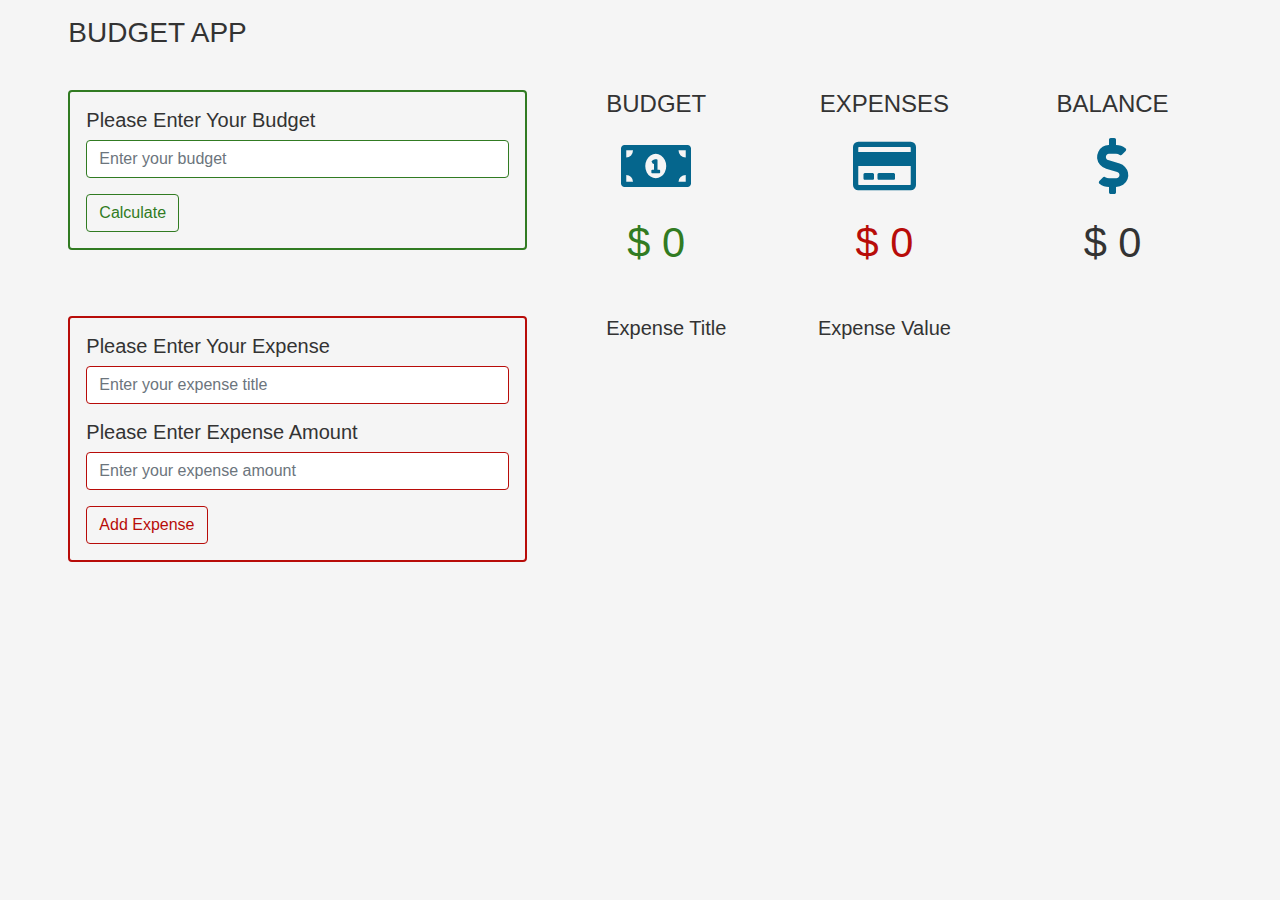
<file: BudgetCalculator/index.html>
<!DOCTYPE html>
<html lang="en">

<head>
 <meta charset="UTF-8">
 <meta name="viewport" content="width=device-width, initial-scale=1.0">
 <meta http-equiv="X-UA-Compatible" content="ie=edge">
 <!-- bootstrap css -->
 <link rel="stylesheet" href="./css/bootstrap.min.css">
 <!-- main css -->
 <link rel="stylesheet" href="./css/main.css">
 <!-- google fonts -->
 <link href="https://fonts.googleapis.com/css?family=Courgette" rel="stylesheet">

 <!-- font awesome -->
 <link rel="stylesheet" href="./css/all.css">
 <title>budget app</title>
 <style>
 #delete-icon {
      cursor: pointer;
      color: var(--mainRed);
  font-size: 2rem;
   }
 
 </style>
</head>
<body>
 <div class="container-fluid">
  <div class="row">
   <div class="col-11 mx-auto pt-3">
    <!-- title -->
    <h3 class="text-uppercase mb-4">budget app</h3>
    <div class="row">
     <div class="col-md-5 my-3">
      <!-- budget feedback -->
      <div class="budget-feedback alert alert-danger text-capitalize">budget feedback</div>
      <!-- budget form -->
      <form id="budget-form" class=" budget-form">
       <h5 class="text-capitalize">please enter your budget</h5>
       <div class="form-group">
        <input type="number" class="form-control budget-input" id="budget-input" placeholder="Enter your budget">
       </div>
       <!-- submit button -->
       <button type="submit" class="btn text-capitalize budget-submit" id="budget-submit">calculate</button>
      </form>
     </div>
     <div class="col-md-7">
      <!-- app info -->
      <div class="row my-3">
       <div class="col-4 text-center mb-2">
        <h6 class="text-uppercase info-title">budget</h6>
        <span class="budget-icon"><i class="fas fa-money-bill-alt"></i></span>
        <h4 class="text-uppercase mt-2 budget" id="budget"><span>$ </span><span id="budget-amount">0</span></h4>
       </div>
       <div class="col-4 text-center">
        <h6 class="text-uppercase info-title">expenses</h6>
        <span class="expense-icon"><i class="far fa-credit-card"></i></span>
        <h4 class="text-uppercase mt-2 expense" id="expense"><span>$ </span><span id="expense-amount">0</span></h4>
       </div>
       <div class="col-4 text-center">
        <h6 class="text-uppercase info-title">balance</h6>
        <span class="balance-icon"><i class="fas fa-dollar-sign"></i></span>
        <h4 class="text-uppercase mt-2 balance" id="balance"> <span>$ </span><span id="balance-amount">0</span></h4>
       </div>
      </div>
     </div>
    </div>

    <div class="row">
     <div class="col-md-5 my-3">
      <!-- expense feedback -->
      <div class="expense-feedback alert alert-danger text-capitalize">expense feedback</div>
      <!-- expense form -->
      <form id="expense-form" class=" expense-form">
       <h5 class="text-capitalize">please enter your expense</h5>
       <div class="form-group">
        <input type="text" class="form-control expense-input" id="expense-text" placeholder="Enter your expense title">
       </div>
       <h5 class="text-capitalize">please enter expense amount</h5>
       <div class="form-group">
        <input type="number" class="form-control expense-input" id="expense-value" placeholder="Enter your expense amount">
       </div>
       <!-- submit button -->
       <button type="submit" class="btn text-capitalize expense-submit" id="expense-submit">add expense</button>
      </form>
     </div>
     <div class="col-md-7 my-3">
      <!-- expense list -->
      <div class="expense-list" id="expense-list">

       <div class="expense-list__info d-flex justify-content-between text-capitalize">
        <h5 class="list-item">expense title</h5>
        <h5 class="list-item">expense value</h5>
        <h5 class="list-item"></h5>
       </div>
       <!-- single expense -->

      

    
        <div class="expense-outer">
       <!-- <div class="expense">
        <div class="expense-item d-flex justify-content-between align-items-baseline">

         <h6 class="expense-title mb-0 text-uppercase list-item">- Hair Cutting</h6>
         <h5 class="expense-amount mb-0 list-item">500</h5>

         <div class="expense-icons list-item">

          
          <a href="#" class="delete-icon" >
           <i class="fas fa-trash"></i>
          </a>
        </div>

        </div>

       </div>
       <div class="expense">
        <div class="expense-item d-flex justify-content-between align-items-baseline">

         <h6 class="expense-title mb-0 text-uppercase list-item">- Hair Cutting</h6>
         <h5 class="expense-amount mb-0 list-item">500</h5>

         <div class="expense-icons list-item">

          
          <a href="#" class="delete-icon" >
           <i class="fas fa-trash"></i>
          </a>
        </div>

        </div>

       </div> -->
    </div>
       <!-- end of single expense -->

      </div>
     </div>
    </div>




   </div>
  </div>
 </div>



 <!-- jquery -->
 <script src="./js/jquery-3.3.1.min.js"></script>
 <!-- bootstrap js -->
 <script src="./js/bootstrap.bundle.min.js"></script>
 <!-- script js -->
 <script src="./js/app.js"></script>
 <!-- <script src="./js/try.js"></script> -->
</body>

</html>
</file>
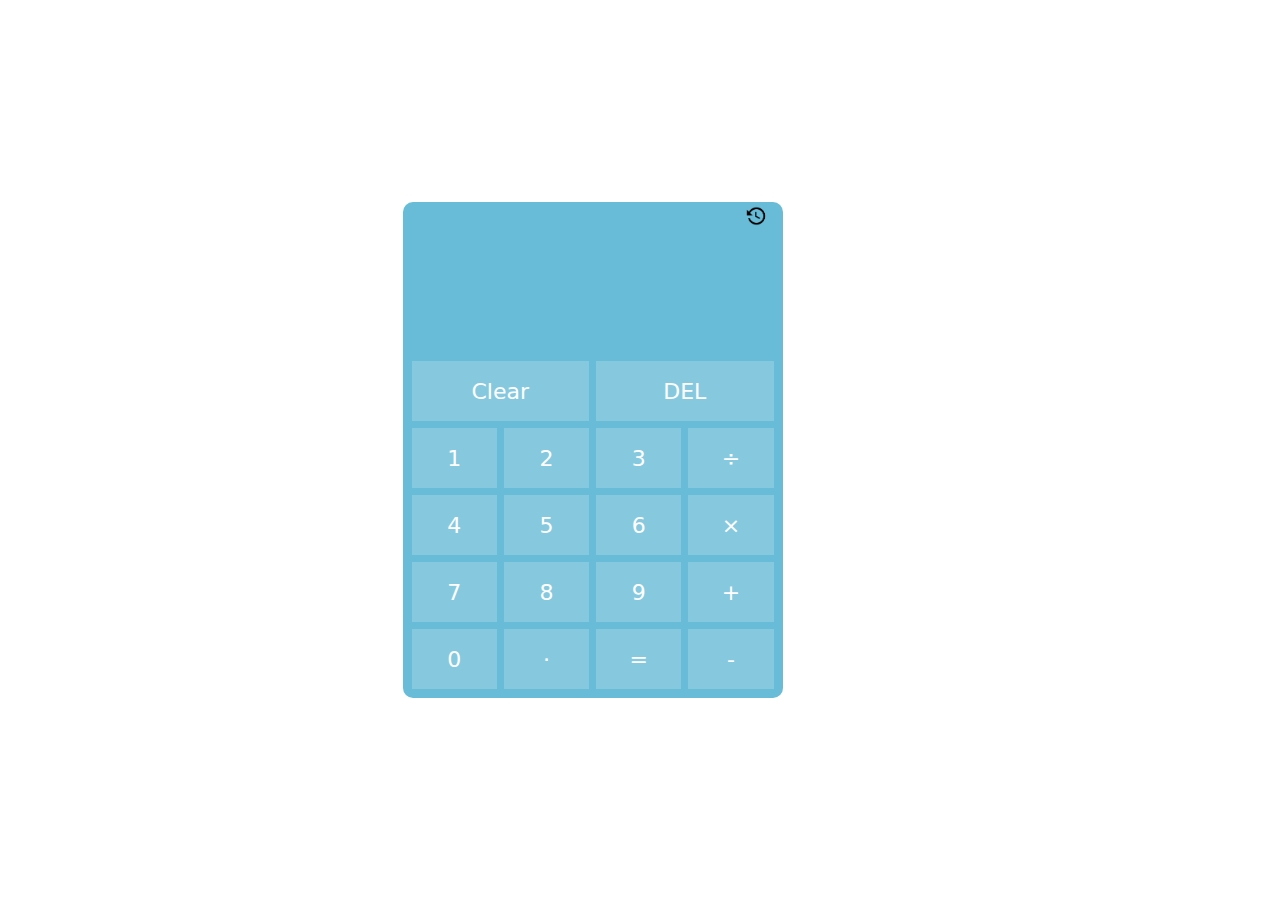
<file: SimpleCalculator/index.html>
<!DOCTYPE html>
<html lang="en">

<head>
  <meta charset="UTF-8">
  <meta http-equiv="X-UA-Compatible" content="IE=edge">
  <meta name="viewport" content="width=device-width, initial-scale=1.0">
  <title>Scientific Calculator</title>
  <link rel="stylesheet" href="assets/css/bootstrap.min.css">
  <script src="assets/js/jquery-3.6.3.min.js"></script>
  <link rel="stylesheet" href="assets/css/style.css">
</head>

<body>
  <div class="container-fluid">
    <div class="container">
      <div class="row" id="mainRow">
        <div class="col-md-4">
          <div class="row" id="calRow">
            <div class="col-md-12 " id="calCol1">
              <div class="clearfix"><img src="./assets/images/timer.png" alt="" width="30px"
                  style="float: right;margin-top: 1%;cursor: pointer;"> </div>

              <div style="height: 70px;"></div>
              <input type="text" id="inp" readonly>
            </div>
            <div class="col-md-12" id="calCol2">
              <table id="t">

                <tbody>
                 
                  <tr>

                    <td class="clear" colspan="2" >Clear</td>
                    <td class="delete" colspan="2" >DEL</td>
                    


                  </tr>
                
              
                  <tr>

                    <td class="tdd num" data-num="1">1</td>
                    <td class="tdd num" data-num="2">2</td>
                    <td class="tdd num" data-num="3">3</td>
                    <td class="tdd" data-num="/" id="div"> &#247;</td>

                  </tr>
                  <tr>
                    <td class="tdd num" data-num="4">4</td>
                    <td class="tdd num" data-num="5">5</td>
                    <td class="tdd num" data-num="6">6</td>
                    <td class="tdd" data-num="*">&#215;</td>


                  </tr>
                  <tr>

                    <td class="tdd num" data-num="7">7</td>
                    <td class="tdd num" data-num="8">8</td>
                    <td class="tdd num" data-num="9">9</td>
                    <td class="tdd"  data-num="+">+</td>

                  </tr>
                  <tr>

                    <td class="tdd num" data-num="0">0</td>
                    <td class="tdd num" data-num=".">&middot;</td>
                    <td class="result">=</td>
                    <td class="tdd"  data-num="-">-</td>

                  </tr>
                </tbody>
              </table>
            </div>
          </div>
        </div>
        <div class="col-md-1">
           <!-- <ul id="calculation">

            
           </ul>    -->
        </div>

      </div>
    </div>

  </div>
  <script src="assets/js/script.js"></script>
</body>

</html>
</file>
<file: BudgetCalculator/css/main.css>
:root {
  --mainWhite: #f5f5f5f5;
  --mainDark: #333333;
  --mainGreen: #317b22;
  --mainRed: #b80c09;
  --mainBlue: #05668d;
}

body {
  background: var(--mainWhite);
  color: var(--mainDark);
}
.budget-feedback,
.expense-feedback {
  display: none;
}

.budget-form {
  border: 0.15rem solid var(--mainGreen);
  padding: 1rem;
  border-radius: 0.25rem;
}
.expense-form {
  border: 0.15rem solid var(--mainRed);
  padding: 1rem;
  border-radius: 0.25rem;
}
.budget-submit {
  background: transparent;
  border: 0.1rem solid var(--mainGreen);
  color: var(--mainGreen);
}
.expense-submit {
  background: transparent;
  border: 0.1rem solid var(--mainRed);
  color: var(--mainRed);
}
.expense-submit:hover {
  background: var(--mainRed);
  color: var(--mainWhite);
}
.budget-submit:hover {
  background: var(--mainGreen);
  color: var(--mainDark);
}

.budget-input {
  border: 0.05rem solid var(--mainGreen) !important;
}
.expense-input {
  border: 0.05rem solid var(--mainRed) !important;
}
.expense-amount,
.expense-title {
  color: var(--mainRed);
}
.edit-icon {
  color: var(--mainBlue);
  cursor: pointer;
  font-size: 1rem;
  text-decoration: none !important;
}
.delete-icon {
  color: var(--mainRed);
  /* cursor: pointer; */
  font-size: 1rem;
  /* text-decoration: none !important; */
}
.edit-icon:hover {
  color: var(--mainBlue);
}
.delete-icon:hover {
  color: var(--mainRed);
}
.showItem {
  display: block;
}
.info-title {
  font-size: 1.5rem;
}
.budget {
  font-size: 1.6rem;
  color: var(--mainGreen);
}
.expense {
  font-size: 1.6rem;
  color: var(--mainRed);
}
.balance {
  font-size: 1.6rem;
}
.budget-icon,
.expense-icon,
.balance-icon {
  font-size: 2.5rem;
  color: var(--mainBlue);
}
.showRed {
  color: var(--mainRed);
}
.showGreen {
  color: var(--mainGreen);
}
.showBlack {
  color: var(--mainDark);
}
@media screen and (min-width: 992px) {
  .budget {
    font-size: 2.6rem;
    color: var(--mainGreen);
  }
  .expense {
    font-size: 2.6rem;
    color: var(--mainRed);
  }
  .balance {
    font-size: 2.6rem;
  }
  .budget-icon,
  .expense-icon,
  .balance-icon {
    font-size: 3.5rem;
    color: var(--mainBlue);
  }
}
.list-item {
  flex: 0 0 33.33%;
  text-align: center;
}
.expense-item {
  height: 2rem;
}
</file>
<file: SimpleCalculator/assets/css/style.css>
*{
    margin: 0;
    padding: 0;
}
:root{
    --blue : #8CA6DB;
    --purple : #B993D6;
    --white : white;
}

.container-fluid{
    /* background: linear-gradient(to right,var(--blue),var(--purple)); */

}
#mainRow{
    display: flex;
    justify-content: center;
    align-items: center;
    height: 100vh;

}
#calRow{
/* background-color: rgba(255, 255, 255,0.2); */
height: auto;
border-radius: 10px;
background-color:rgb(104, 188, 216);

}
#calCol1{
    height: 150px;
    border-top-right-radius: 15px;
    border-top-left-radius: 15px;
}
#calCol2{
    cursor: pointer;
    border-bottom-right-radius: 20px;
    border-bottom-left-radius: 20px;
padding: 0;
}
table {
    box-sizing: border-box;
    color: white;
    font-size: 22px;
    text-align: center;
    width: 100%;
    border-collapse: separate;
    padding: 2px;
    border-spacing: 7px 7px;
}

tr{
     box-sizing: border-box;
     text-align: center;
    background-color: rgba(255, 255, 255,0.2);
    height: 60px;
}
.tdd ,.result,.clear,.delete{
     width: 20%;
     /* background-color: black; */
     transition:   background-color 0.1s ease ;
}
/* .result{
     transition:   background-color 0.1s ease ;
}
.clear{
     transition:   background-color 0.1s ease ;
} */
.clearfix::after {
    content: "";
    clear: both;
    display: table;
  }
  .tdd:active, .clear:active, .delete:active, .result:active{
    background-color: rgba(255, 255, 255,0.5);
  }
 
  #inp{
    width: 100%;
    color: white;
    font-weight: bold;
    font-size: 35px;
    background-color: transparent;
    border: 0;
    outline: none;
    font-family:sans-serif;
  }
  input:focus-visible {
    outline: white;
  }
  li{
    list-style-type: none;
  }
</file>
